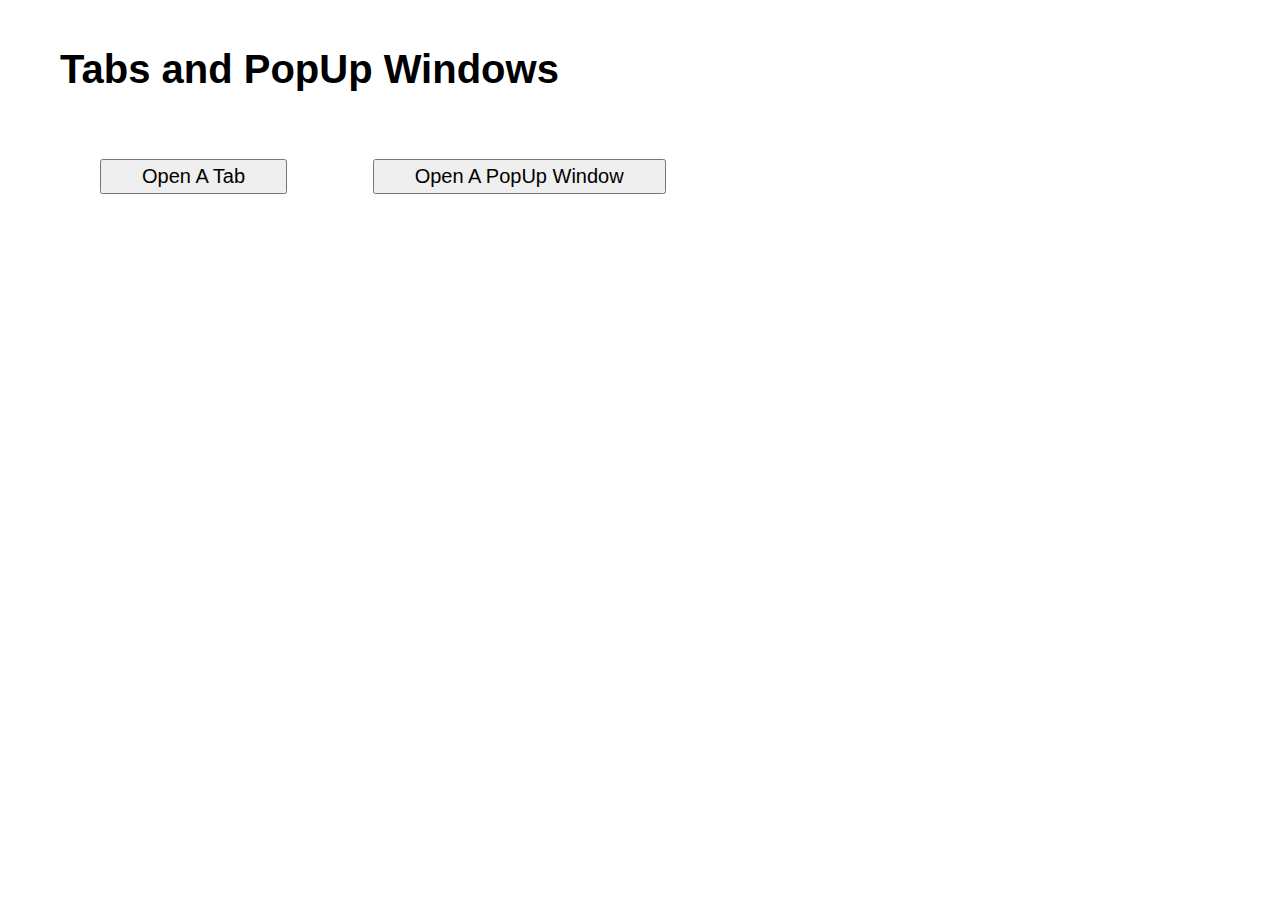
<file: ABRIR TABS Y VENTANAS POPUP/index.html>
<!DOCTYPE html>
<html lang="es">
  <head>
    <meta charset="UTF-8" />
    <meta http-equiv="X-UA-Compatible" content="IE=edge" />
    <meta name="viewport" content="width=device-width, initial-scale=1.0" />
    <title>Opening Tabs and Windows</title>
    <link rel="stylesheet" href="main.css" />
  </head>
  <body>
    <header>
      <h1>Tabs and PopUp Windows</h1>
    </header>
    <main>
      <button id="btnTab">Open A Tab</button>
      <button id="btnWin">Open A PopUp Window</button>
    </main>
    <script defer src="main.js"></script>
  </body>
</html>
</file>
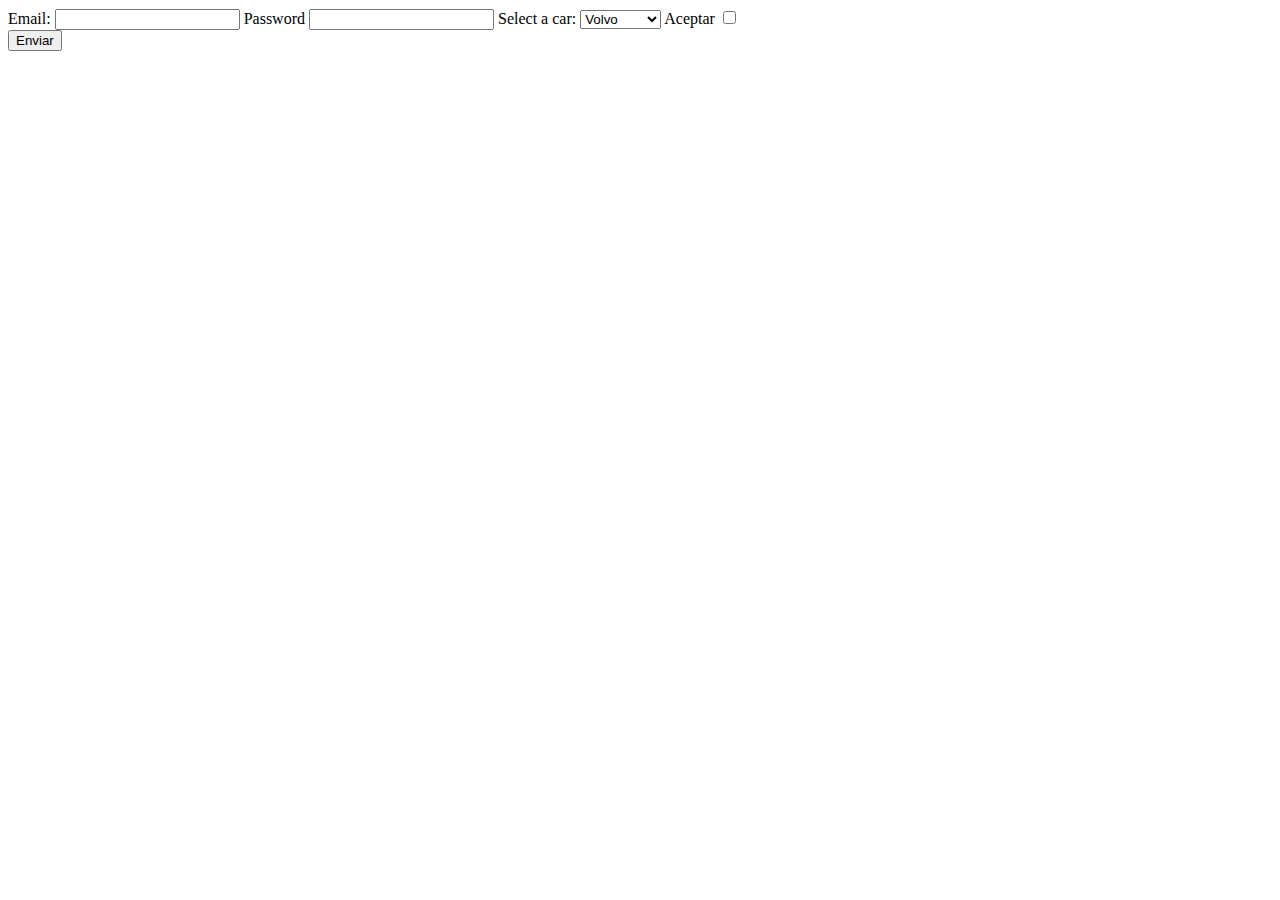
<file: RECUPERAR DATOS DE FORMULARIO/index.html>
<!DOCTYPE html>
<html lang="en">
<head>
    <meta charset="UTF-8">
    <meta http-equiv="X-UA-Compatible" content="IE=edge">
    <meta name="viewport" content="width=device-width, initial-scale=1.0">
    <title>DATOS FORMULARIO</title>
</head>
<body>
    <form id="form">
        <label for="email">Email:</label>
        <input type="email" name="emailcito">

        <label for="password">Password</label>
        <input type="password" name="password">

        <label for="cars">Select a car:</label>
        <select name="cars">
            <option value="volvo">Volvo</option>
            <option value="mercedes">Mercedes</option>
            <option value="audi">Audi</option>
        </select>
        <label for="aceptar">Aceptar</label>
        <input type="checkbox" name="aceptar">
        <div>
            <input type="submit" value="Enviar">
        </div>
    </form>
    <script src="main.js"></script>
</body>
</html>
</file>
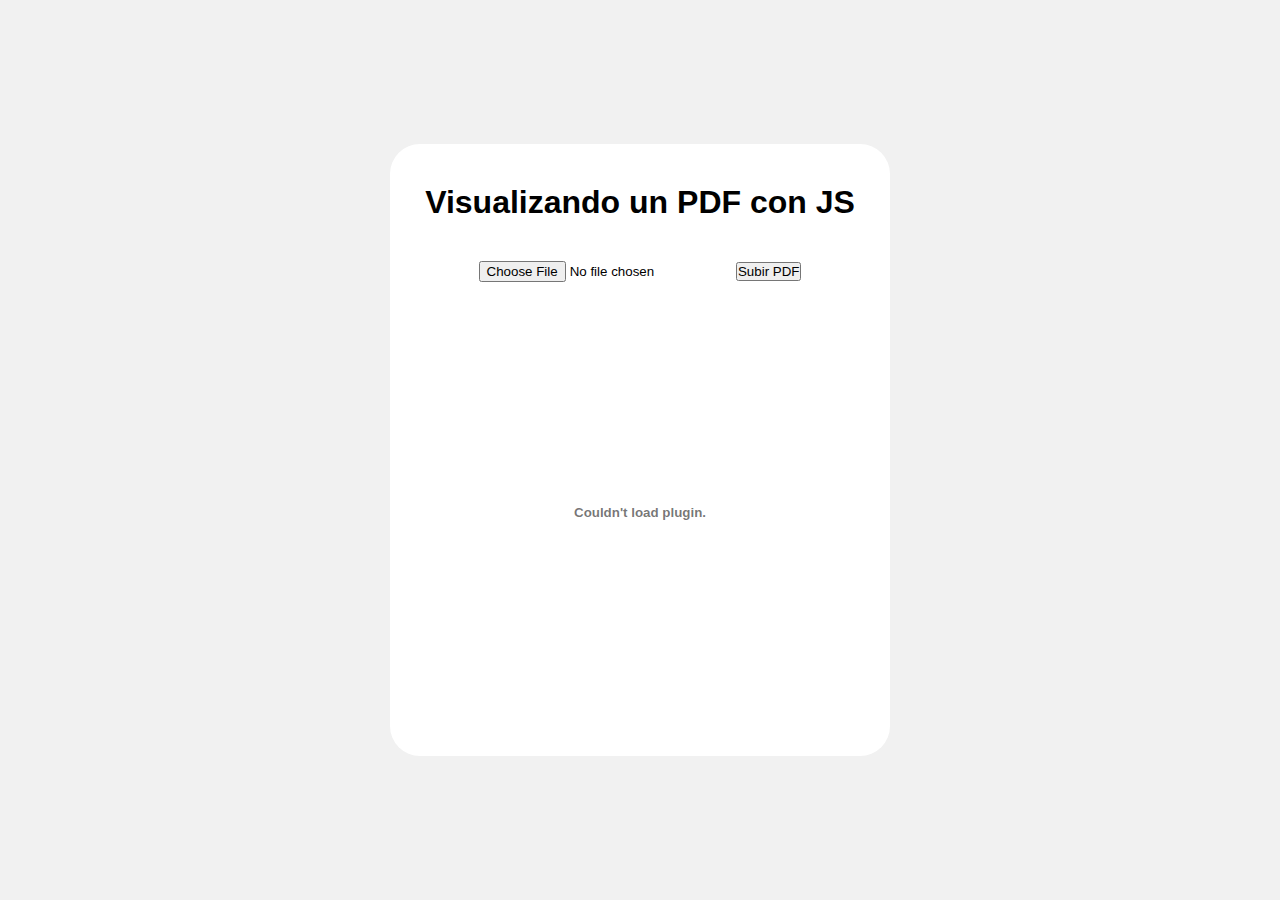
<file: VER PDF/index.html>
<!DOCTYPE html>
<html lang="es">
<head>
    <meta charset="UTF-8">
    <meta http-equiv="X-UA-Compatible" content="IE=edge">
    <meta name="viewport" content="width=device-width, initial-scale=1.0">
    <title>Ver PDF</title>
    <link rel="stylesheet" href="style.css">
</head>
<body>
    <div class="contenido">
        <h1>Visualizando un PDF con JS</h1>
        <form>
            <input type="file" name="file" id="pdffile" required>
            <button>Subir PDF</button>

            <embed class="embed" type="application/pdf" width="400" height="400">
        </form>
    </div>

    <script src="main.js"></script>
</body>
</html>
</file>
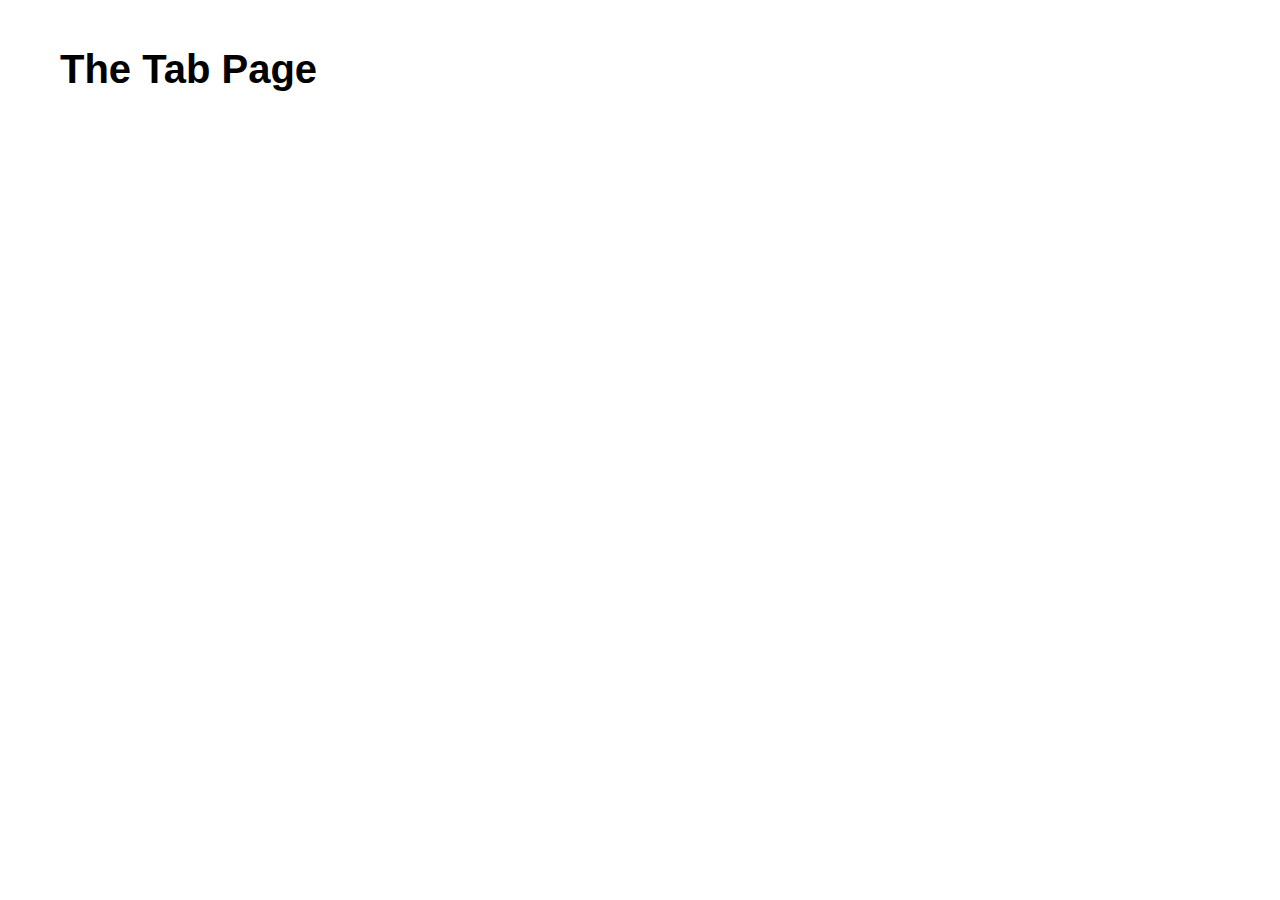
<file: ABRIR TABS Y VENTANAS POPUP/tab.html>
<!DOCTYPE html>
<html lang="en">
  <head>
    <meta charset="UTF-8" />
    <meta http-equiv="X-UA-Compatible" content="IE=edge" />
    <meta name="viewport" content="width=device-width, initial-scale=1.0" />
    <title>A TAB</title>
    <link rel="stylesheet" href="main.css" />
  </head>
  <body>
    <header><h1>The Tab Page</h1></header>
  </body>
</html>
</file>
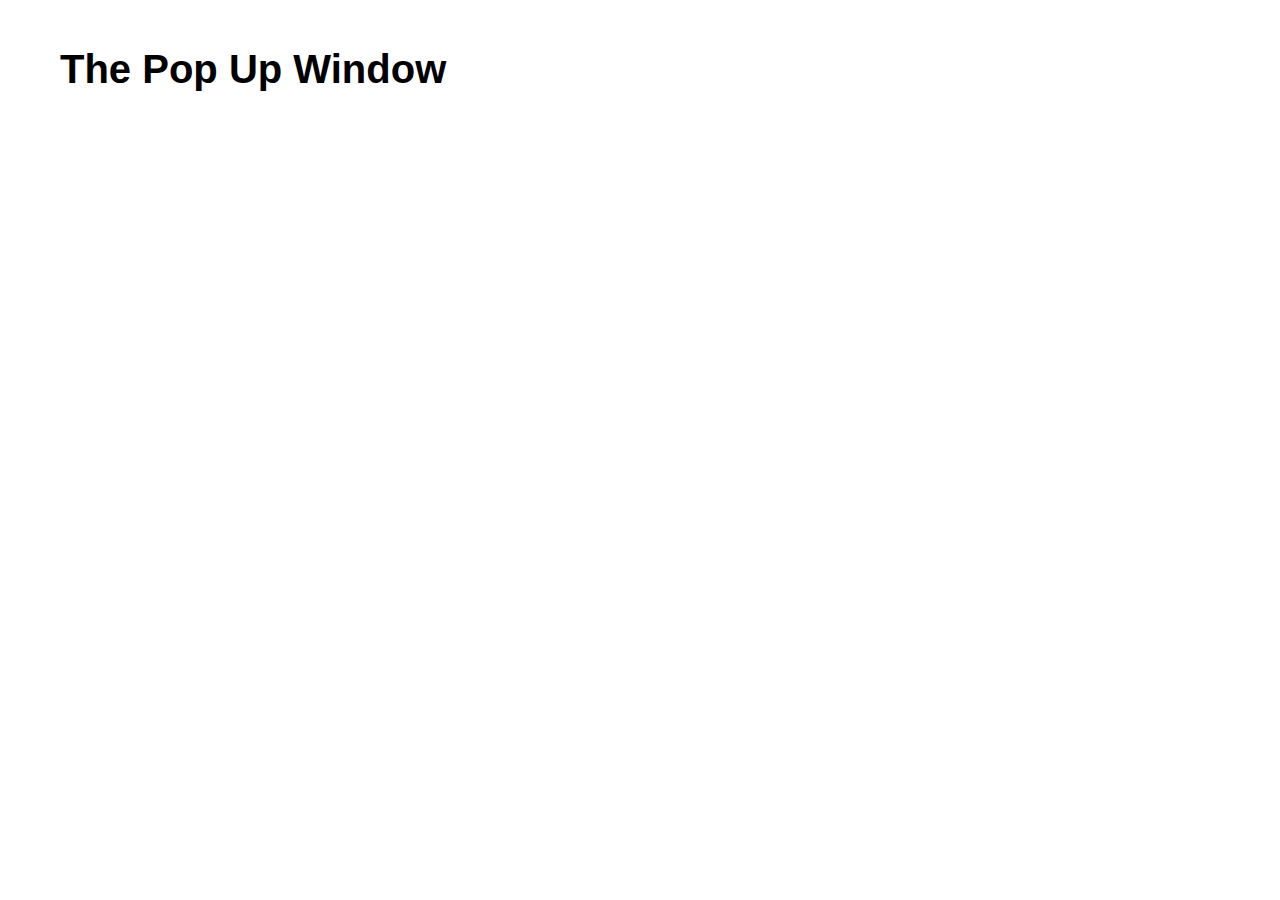
<file: ABRIR TABS Y VENTANAS POPUP/win.html>
<!DOCTYPE html>
<html lang="en">
  <head>
    <meta charset="UTF-8" />
    <meta http-equiv="X-UA-Compatible" content="IE=edge" />
    <meta name="viewport" content="width=device-width, initial-scale=1.0" />
    <title>Pop Up Window</title>
    <link rel="stylesheet" href="main.css" />
  </head>
  <body>
    <header>
      <h1>The Pop Up Window</h1>
    </header>
    <script>
        console.log(window.opener)
        console.log(document.referrer)
        alert(window.opener)
        //encodeURIComponent(document.referrer);
    </script>
  </body>
</html>
</file>
<file: ABRIR TABS Y VENTANAS POPUP/main.css>
* {
    box-sizing: border-box;
    font-family: inherit;
  }
  :root {
    color-scheme: dark light;
  }
  html,
  body {
    font-size: 20px;
    font-family: sans-serif;
    padding: 0;
    margin: 0;
    min-height: 100vh;
  }
  header,
  main {
    padding: 1rem 3rem;
  }
  button {
    font-size: 1rem;
    padding: 0.2rem 2rem;
    margin: 0 2rem;
  }
</file>
<file: VER PDF/style.css>
* {
    margin: 0;
    padding: 0;
    box-sizing: border-box;
    font-family: sans-serif;
}

body {
    width: 100%;
    min-height: 100vh;
    background: #f1f1f1;
    display: flex;
    justify-content: center;
    align-items: center;
}
h1 {
    text-align: center;
    margin-bottom: 40px;
}
.contenido {
    text-align: center;
    width: 100%;
    max-width: 500px;
    min-height: 400px;
    background-color: #fff;
    border-radius: 30px;
    padding: 40px 10px;
    display: flex;
    flex-direction: column;
    justify-content: center;
    align-items: center;
}
.embed {
    margin-top: 30px;
}
.embed::-webkit-scrollbar {
    width: 5px;
    background: burlywood;
}
.embed::-webkit-scrollbar-thumb {
    background: black;
    border-radius: 5px;
}
</file>
